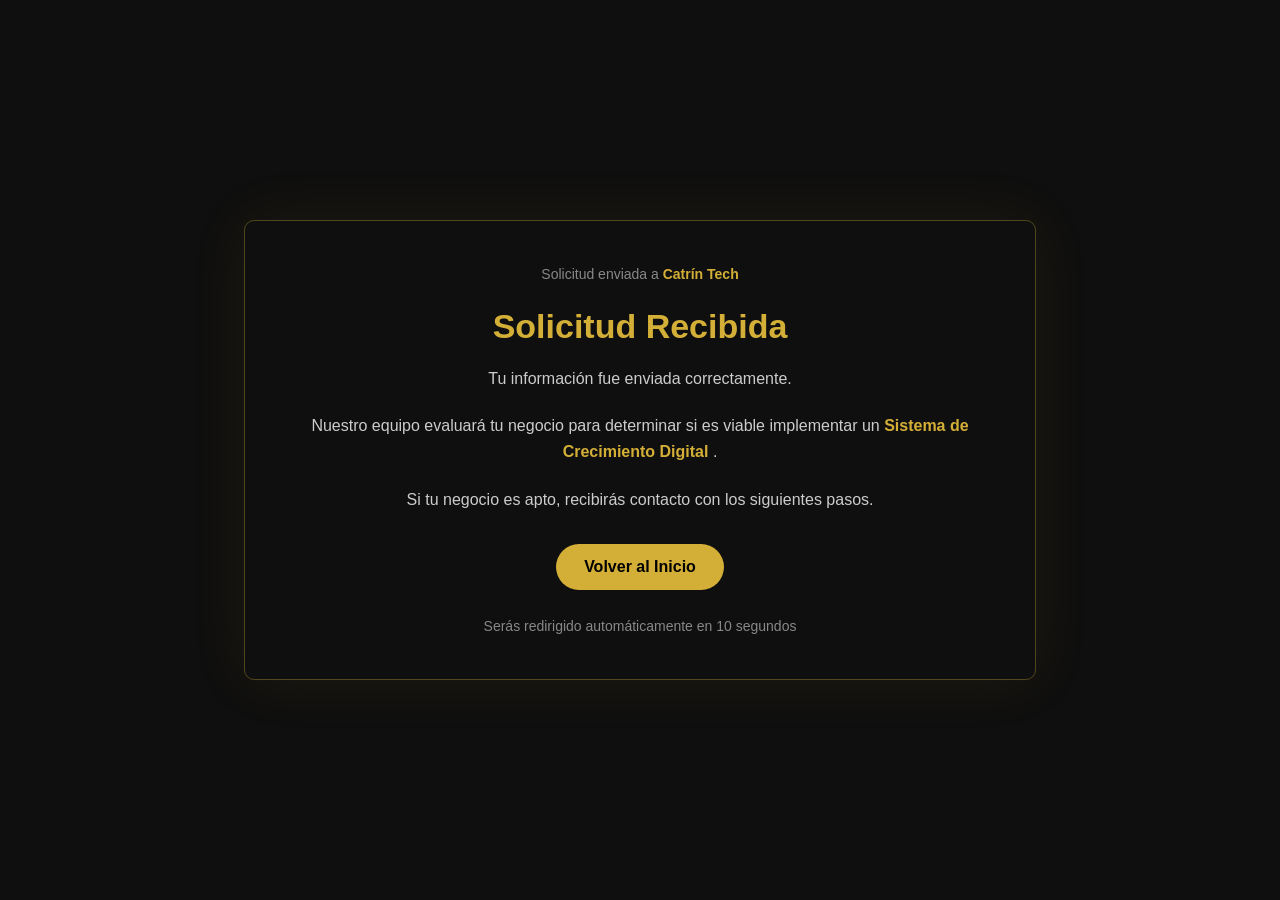
<file: gracias/index.html>
<!doctype html>
<html lang="es">
  <head>
    <meta charset="UTF-8" />
    <title>Solicitud Recibida | Catrín Tech</title>
    <meta name="viewport" content="width=device-width, initial-scale=1.0" />

    <link rel="icon" type="image/png" href="../img/logo.png" />

    <meta http-equiv="Cache-Control" content="no-store" />
    <meta http-equiv="Pragma" content="no-cache" />
    <meta http-equiv="Expires" content="0" />

    <style>
      body {
        background: #0f0f0f;
        color: #fff;
        font-family: Arial, sans-serif;
        display: flex;
        justify-content: center;
        align-items: center;
        height: 100vh;
        text-align: center;
        margin: 0;
      }

      .box {
        max-width: 700px;
        padding: 45px;
        border: 1px solid #d4af3757;
        border-radius: 10px;
        box-shadow: 0 0 60px #c49c2215;
      }

      h1 {
        color: #d4af37;
        margin-bottom: 20px;
        font-size: 34px;
      }

      p {
        color: #ccc;
        margin-bottom: 22px;
        line-height: 1.6;
        font-size: 16px;
      }

      .highlight {
        color: #d4af37;
        font-weight: bold;
      }

      a {
        display: inline-block;
        background: #d4af37;
        color: #000;
        padding: 14px 28px;
        text-decoration: none;
        border-radius: 100px;
        font-weight: bold;
        margin-top: 10px;
        transition: 0.25s;
      }

      a:hover {
        background: #b9962f;
        transform: translateY(-2px);
      }

      .timer {
        margin-top: 28px;
        font-size: 14px;
        color: #888;
      }

      .brand {
        margin-bottom: 25px;
        font-size: 14px;
        color: #888;
      }

      .brand span {
        color: #d4af37;
        font-weight: bold;
      }
    </style>
  </head>

  <body>
    <div class="box">
      <div class="brand">
        Solicitud enviada a
        <span>Catrín Tech</span>
      </div>

      <h1>Solicitud Recibida</h1>

      <p>Tu información fue enviada correctamente.</p>

      <p>
        Nuestro equipo evaluará tu negocio para determinar si es viable implementar un
        <span class="highlight">Sistema de Crecimiento Digital</span>
        .
      </p>

      <p>Si tu negocio es apto, recibirás contacto con los siguientes pasos.</p>

      <a href="/">Volver al Inicio</a>

      <div class="timer">
        Serás redirigido automáticamente en
        <span id="count">10</span>
        segundos
      </div>
    </div>

    <script>
      let seconds = 10;
      const counter = document.getElementById("count");

      const interval = setInterval(() => {
        seconds--;
        counter.textContent = seconds;

        if (seconds <= 0) {
          clearInterval(interval);
          window.location.replace("/");
        }
      }, 1000);

      history.replaceState(null, null, location.href);

      window.addEventListener("popstate", function () {
        history.go(1);
      });
    </script>
  </body>
</html>
</file>
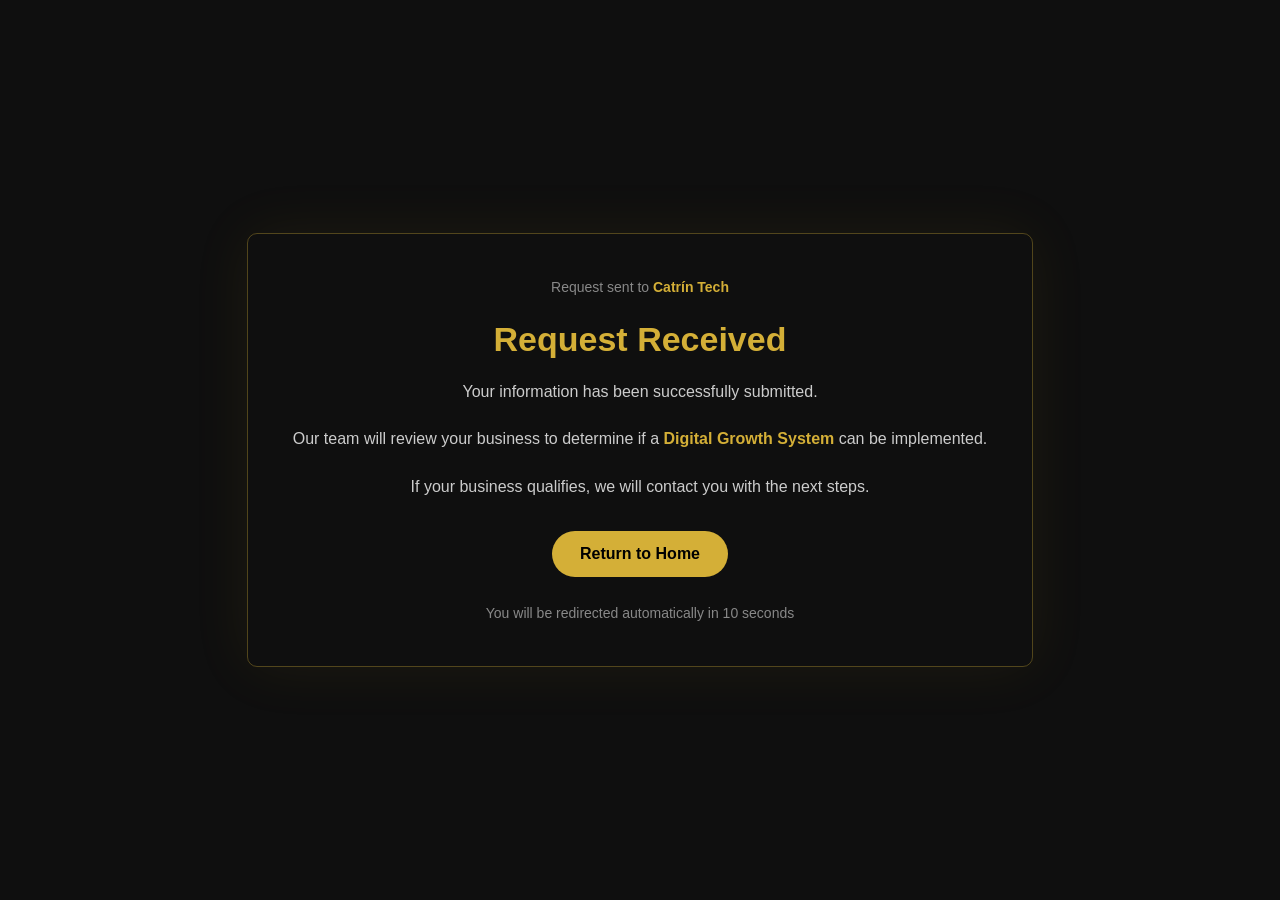
<file: en/diagnosis/thanks/index.html>
<!doctype html>
<html lang="en">
  <head>
    <meta charset="UTF-8" />
    <title>Request Received | Catrín Tech</title>
    <meta name="viewport" content="width=device-width, initial-scale=1.0" />

    <link rel="icon" type="image/png" href="../../img/logo.png" />

    <meta http-equiv="Cache-Control" content="no-store" />
    <meta http-equiv="Pragma" content="no-cache" />
    <meta http-equiv="Expires" content="0" />

    <style>
      body {
        background: #0f0f0f;
        color: #fff;
        font-family: Arial, sans-serif;
        display: flex;
        justify-content: center;
        align-items: center;
        height: 100vh;
        text-align: center;
        margin: 0;
      }

      .box {
        max-width: 700px;
        padding: 45px;
        border: 1px solid #d4af3757;
        border-radius: 10px;
        box-shadow: 0 0 60px #c49c2215;
      }

      h1 {
        color: #d4af37;
        margin-bottom: 20px;
        font-size: 34px;
      }

      p {
        color: #ccc;
        margin-bottom: 22px;
        line-height: 1.6;
        font-size: 16px;
      }

      .highlight {
        color: #d4af37;
        font-weight: bold;
      }

      a {
        display: inline-block;
        background: #d4af37;
        color: #000;
        padding: 14px 28px;
        text-decoration: none;
        border-radius: 100px;
        font-weight: bold;
        margin-top: 10px;
        transition: 0.25s;
      }

      a:hover {
        background: #b9962f;
        transform: translateY(-2px);
      }

      .timer {
        margin-top: 28px;
        font-size: 14px;
        color: #888;
      }

      .brand {
        margin-bottom: 25px;
        font-size: 14px;
        color: #888;
      }

      .brand span {
        color: #d4af37;
        font-weight: bold;
      }
    </style>
  </head>

  <body>
    <div class="box">
      <div class="brand">
        Request sent to
        <span>Catrín Tech</span>
      </div>

      <h1>Request Received</h1>

      <p>Your information has been successfully submitted.</p>

      <p>
        Our team will review your business to determine if a
        <span class="highlight">Digital Growth System</span>
        can be implemented.
      </p>

      <p>If your business qualifies, we will contact you with the next steps.</p>

      <a href="/">Return to Home</a>

      <div class="timer">
        You will be redirected automatically in
        <span id="count">10</span>
        seconds
      </div>
    </div>

    <script>
      let seconds = 10;
      const counter = document.getElementById("count");

      const interval = setInterval(() => {
        seconds--;
        counter.textContent = seconds;

        if (seconds <= 0) {
          clearInterval(interval);
          window.location.replace("/");
        }
      }, 1000);

      history.replaceState(null, null, location.href);

      window.addEventListener("popstate", function () {
        history.go(1);
      });
    </script>
  </body>
</html>
</file>
